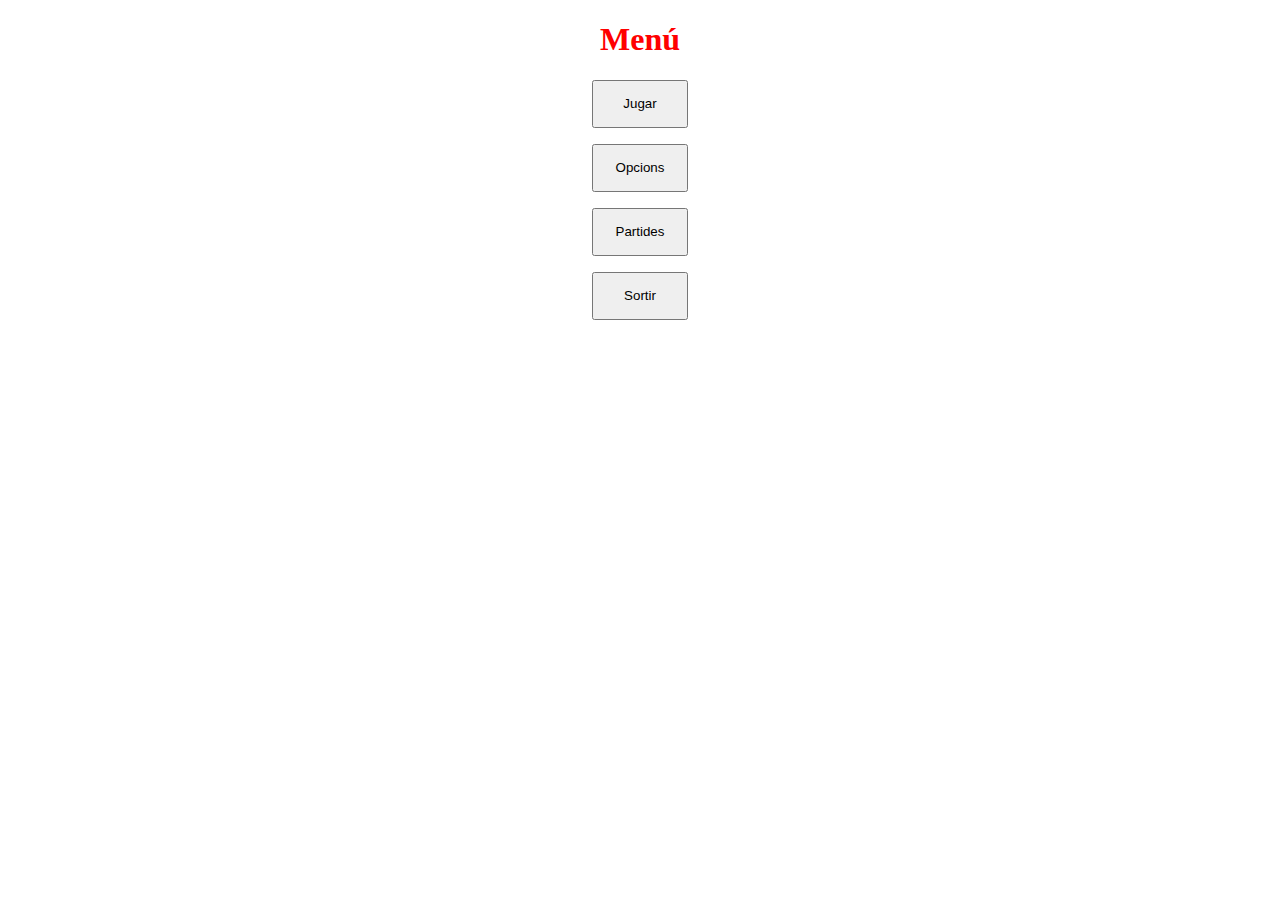
<file: index.html>
<!DOCTYPE html> 
<html>
	<head>
		<script src="./js/loaduuid.js" type="module"></script>
		<script src="./js/menu.js"></script>
		<link rel="stylesheet" 
			href="./styles/menu.css">
		<title> Memory - Menú </title>
	</head>
	<body>
		<h1 id="title">Menú</h1>
		<button id="play" class="center"> Jugar </button>
		<button id="options" class="center"> Opcions </button>
		<button id="saves" class="center"> Partides </button>
		<button id="exit" class="center"> Sortir </button>
	</body>
</html>
</file>
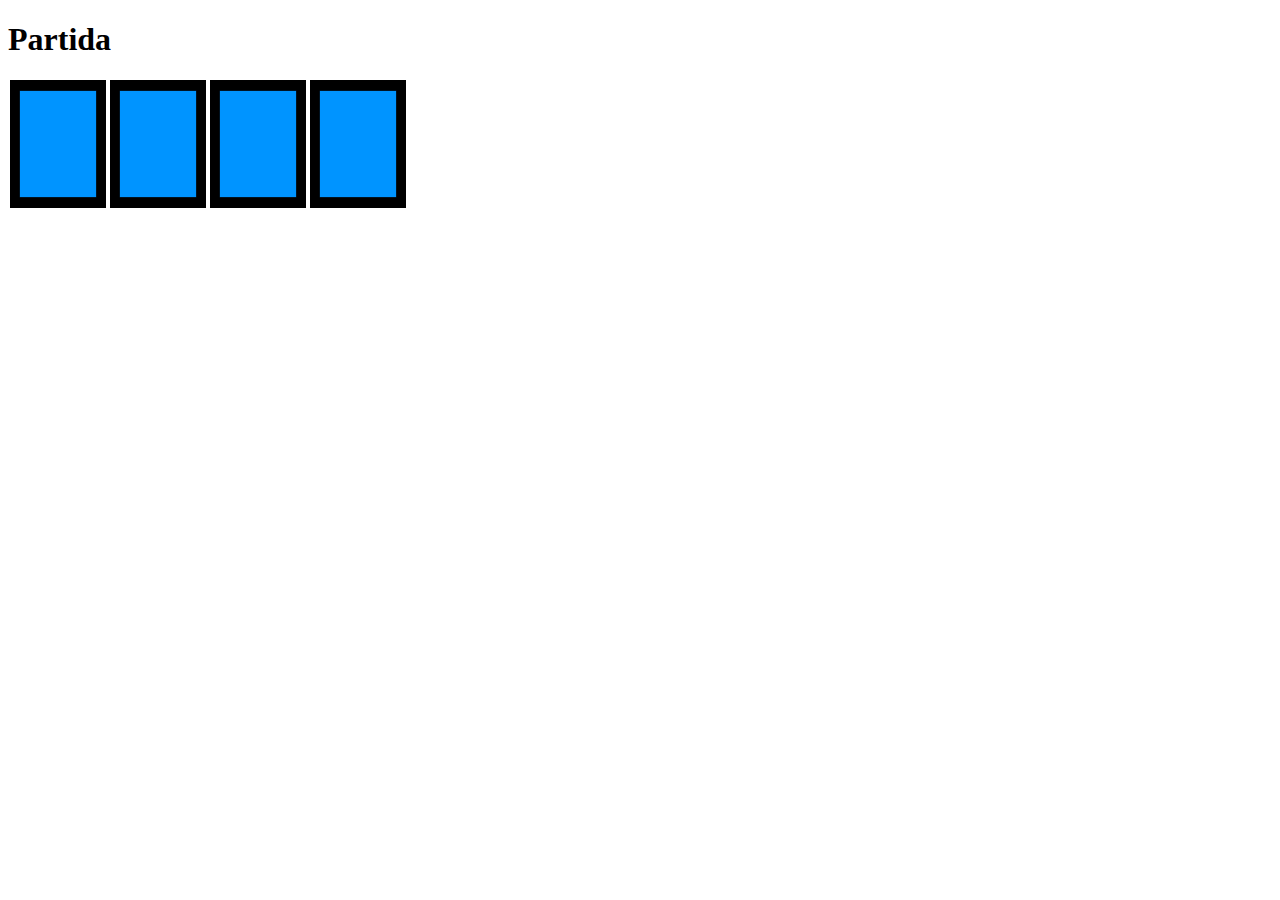
<file: html/canvasgame.html>
<!DOCTYPE html> 
<html>
	<head>
		<script src="../library/jquery.min.js"></script>
		<script src="../js/canvasgame.js" type="module"></script>
		<title> Memory - Pantalla </title>
	</head>
	<body>
		<h1>Partida</h1>
        <canvas id="game"></canvas>
	</body>
</html>
</file>
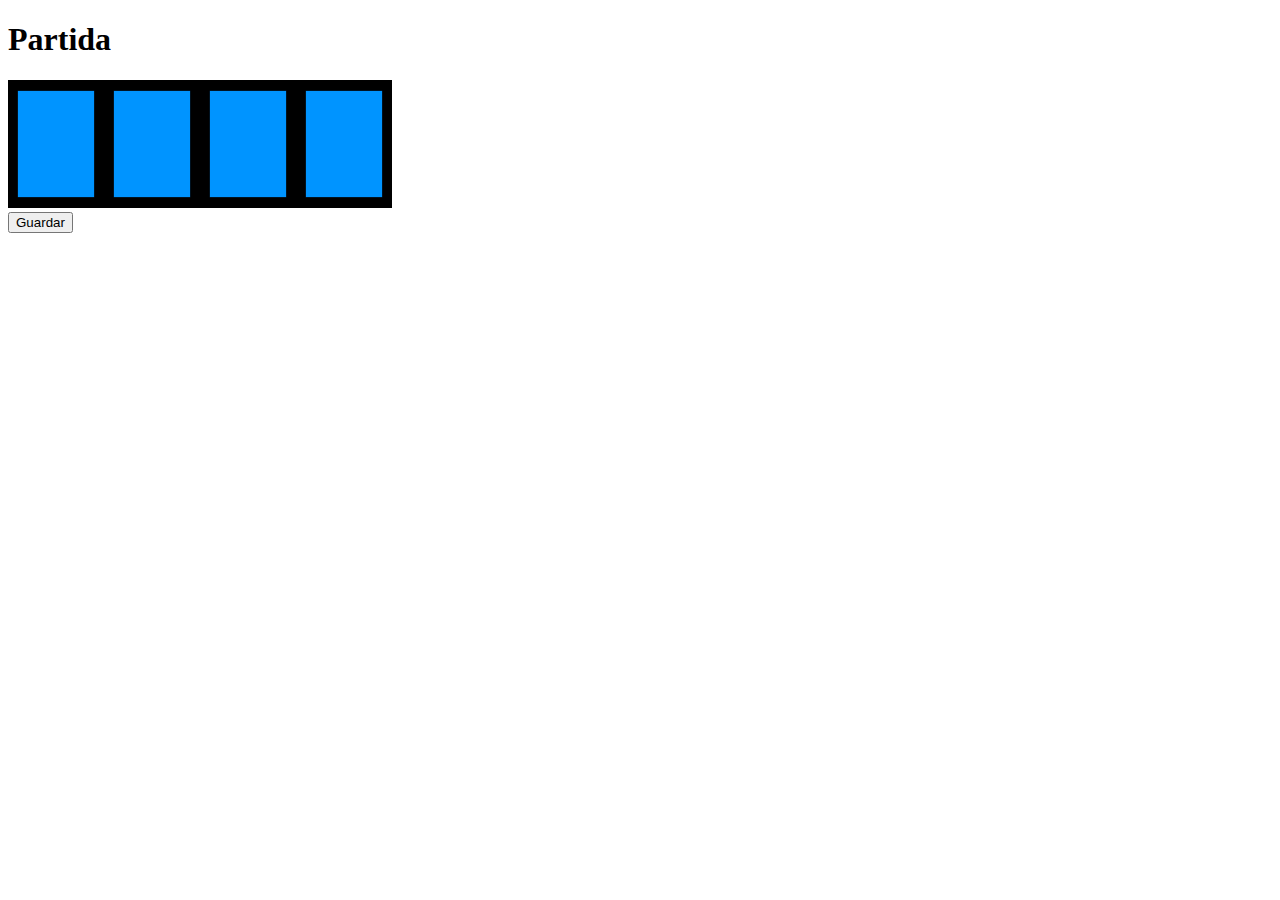
<file: html/game.html>
<!DOCTYPE html> 
<html>
	<head>
        <script src="../library/jquery.min.js"></script>
        <script src="../js/game.js" type="module"></script>
		<title> Memory - Pantalla </title>
	</head>
	<body>
		<h1>Partida</h1>
        <div id="game"></div>
		<button id="save">Guardar</button>
	</body>
</html>
</file>
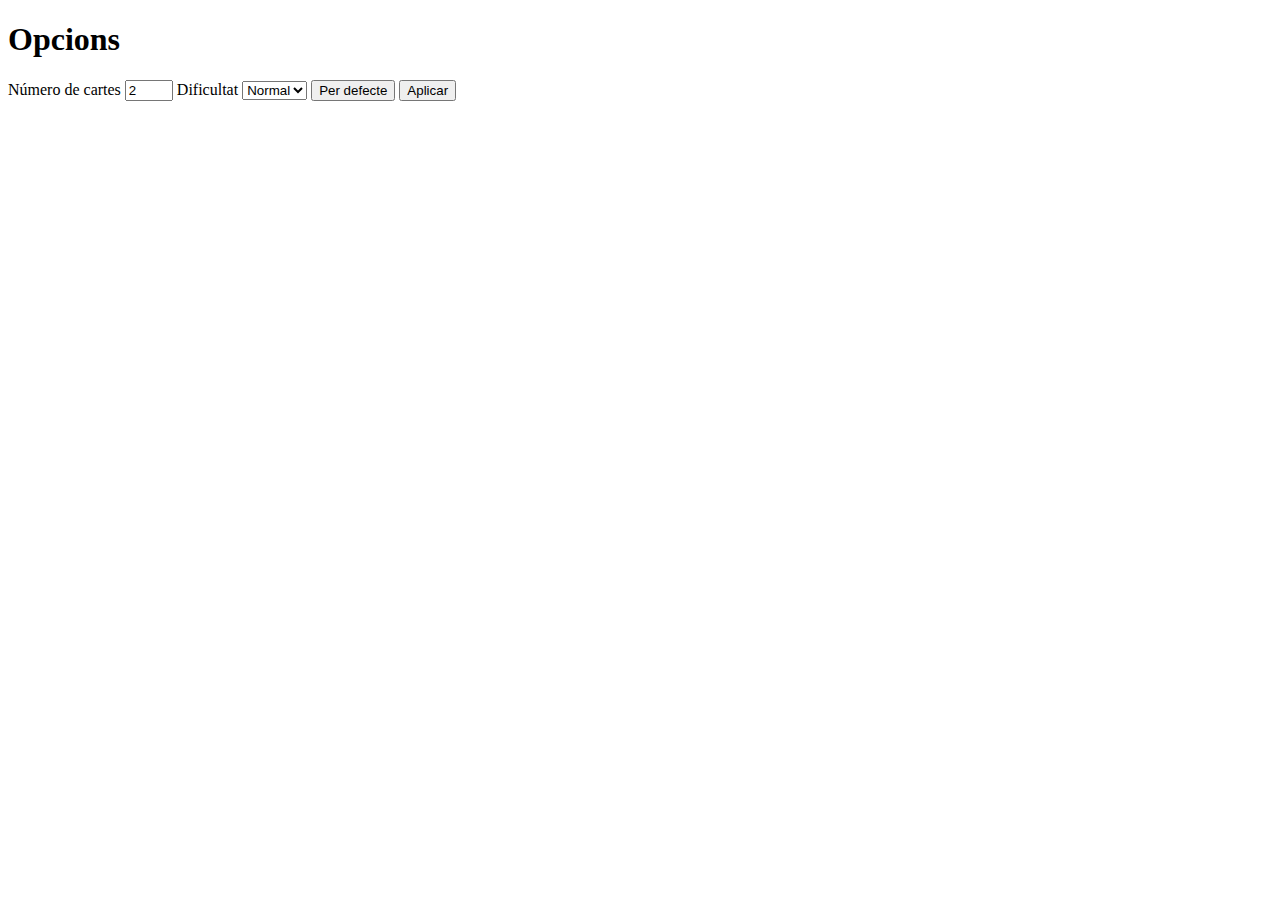
<file: html/options.html>
<!DOCTYPE html> 
<html>
	<head>
        <script src="../library/jquery.min.js"></script>
        <script src="../js/options.js" type="module"></script>
		<title> Memory - Opcions </title>
	</head>
	<body>
		<h1>Opcions</h1>
        <label for="pairs">Número de cartes</label>
        <input type="number" id="pairs" value="2" min="2" max="6">
        <label for="dif">Dificultat</label>
        <select id="dif">
            <option value="easy">Baixa</option>
            <option value="normal" selected>Normal</option>
            <option value="hard">Alta</option>
        </select>
        <button id="default">Per defecte</button>
        <button id="apply">Aplicar</button>
	</body>
</html>
</file>
<file: styles/menu.css>
#title, .center{
	display: block;
	margin-left: auto;
	margin-right: auto;
}

button.center{
	width: 6rem;
	height: 3rem;
	margin-top: 1rem;
}

#title{
	color:red;
	text-align: center;
}
</file>
